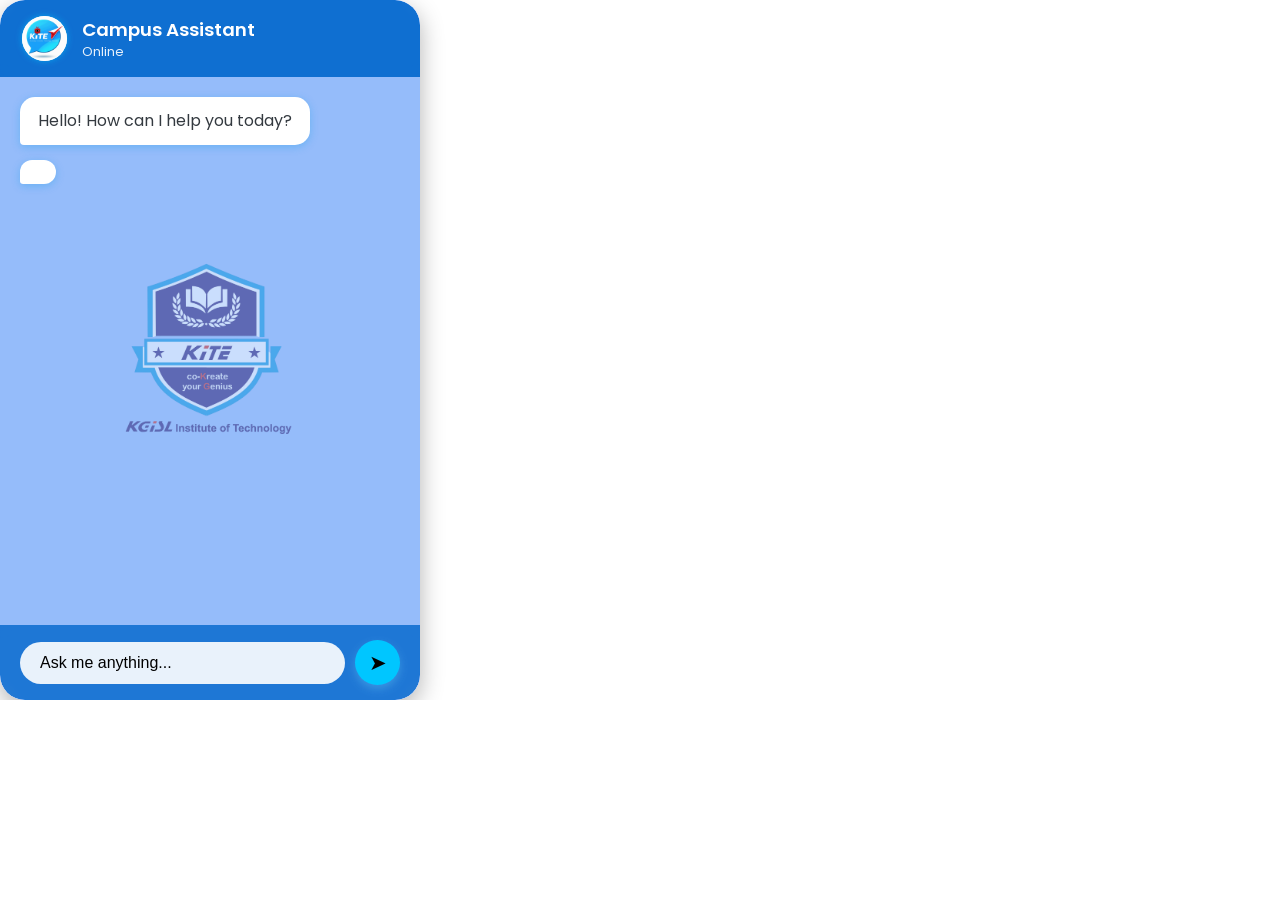
<file: Chatbot_Frontend/chat.html>
<!DOCTYPE html>
<html lang="en">
<head>
  <meta charset="UTF-8" />
  <meta name="viewport" content="width=device-width, initial-scale=1.0" />
  <title>KITE Chat UI</title>
  <style>
    @import url('https://fonts.googleapis.com/css2?family=Poppins:wght@400;500;600;700&display=swap');

    :root {
      --accent-color: #00c6ff;
      --user-bubble-bg: #00c6ff;
      --bot-bubble-bg: #ffffff;
      --font-color-dark: #343a40;
      --font-color-light: #ffffff;
      --border-radius-small: 15px;
    }

    html, body {
      margin: 0;
      padding: 0;
      background: transparent !important;
      font-family: 'Poppins', sans-serif;
      overflow: hidden;
    }

    .chat-container {
      width: 420px;
      height: 700px;
      display: flex;
      flex-direction: column;
      background:   rgba(131, 177, 250, 0.85);
      border-radius: 25px;
      box-shadow: 0 8px 25px rgba(0, 0, 0, 0.3);
      position: relative;
      overflow: hidden;
    }

    .chat-container::before {
      content: "";
      position: absolute;
      inset: 0;
      background-image: url('kitelogo.png');
      background-size: 55%;
      background-repeat: no-repeat;
      background-position: center;
      opacity: 0.50;
      z-index: 0;
    }

    .chat-header {
      display: flex;
      align-items: center;
      padding: 16px 22px;
      background: rgba(0, 102, 204, 0.9);
      backdrop-filter: blur(6px);
      border-top-left-radius: 25px;
      border-top-right-radius: 25px;
      color: var(--font-color-light);
      z-index: 2;
    }

    .avatar {
      width: 45px;
      height: 45px;
      border-radius: 50%;
      overflow: hidden;
      margin-right: 15px;
      background-color: #fff;
      box-shadow: 0 0 6px rgba(0, 198, 255, 0.6);
    }

    .avatar img {
      width: 100%;
      height: 100%;
      object-fit: contain;
    }

    .bot-info h3 {
      margin: 0;
      font-size: 1.15rem;
      font-weight: 600;
    }

    .bot-info p {
      margin: 0;
      font-size: 0.8rem;
      opacity: 0.9;
    }

    .chat-body {
      flex-grow: 1;
      padding: 20px;
      overflow-y: auto;
      display: flex;
      flex-direction: column;
      gap: 15px;
      background: transparent;
      z-index: 1;
    }

    .message {
      display: flex;
      max-width: 80%;
      word-wrap: break-word;
      animation: fadeIn 0.3s ease-out;
    }

    @keyframes fadeIn {
      from { opacity: 0; transform: translateY(10px); }
      to { opacity: 1; transform: translateY(0); }
    }

    .bubble {
      padding: 12px 18px;
      border-radius: var(--border-radius-small);
      line-height: 1.5;
      box-shadow: 0 2px 8px rgba(4, 156, 232, 0.3);
    }

    .message.bot { align-self: flex-start; }
    .message.bot .bubble {
      background: var(--bot-bubble-bg);
      color: var(--font-color-dark);
      border-bottom-left-radius: 4px;
    }

    .message.user { align-self: flex-end; }
    .message.user .bubble {
      background: var(--user-bubble-bg);
      color: var(--font-color-dark);
      border-bottom-right-radius: 4px;
    }

    .chat-footer {
      padding: 15px 20px;
      background: rgba(0, 102, 204, 0.8);
      backdrop-filter: blur(6px);
      border-bottom-left-radius: 25px;
      border-bottom-right-radius: 25px;
      z-index: 2;
    }

    .input-group {
      display: flex;
      align-items: center;
      gap: 10px;
    }

    .input-group input {
      flex-grow: 1;
      border: none;
      border-radius: 25px;
      padding: 12px 20px;
      font-size: 1rem;
      background: rgba(255, 255, 255, 0.9);
      color: var(--font-color-dark);
      outline: none;
    }

    .input-group input::placeholder {
      color: #000;
    }

    .input-group button {
      background: var(--accent-color);
      border: none;
      width: 45px;
      height: 45px;
      border-radius: 50%;
      font-size: 1.3rem;
      cursor: pointer;
      display: flex;
      justify-content: center;
      align-items: center;
      box-shadow: 0 4px 10px rgba(121, 222, 255, 0.3);
      transition: transform 0.2s ease;
    }

    .input-group button:hover {
      transform: scale(1.05);
    }

    .processing-indicator span {
      width: 8px;
      height: 8px;
      background-color: var(--font-color-dark);
      border-radius: 50%;
      animation: dotPulse 1.4s infinite ease-in-out;
    }

    @keyframes dotPulse {
      0%, 60%, 100% { opacity: 0.3; transform: scale(0.8); }
      30% { opacity: 1; transform: scale(1.2); }
    }
  </style>
</head>
<body>

  <div class="chat-container">
    <div class="chat-header">
      <div class="avatar">
        <img src="logo.png" alt="KITE Logo" />
      </div>
      <div class="bot-info">
        <h3>Campus Assistant</h3>
        <p>Online</p>
      </div>
    </div>

    <div class="chat-body" id="chat-body">
      <div class="message bot">
        <div class="bubble">Hello! How can I help you today?</div>
      </div>
      <div class="message bot processing" id="processing-indicator">
        <div class="bubble">
          <div class="processing-indicator">
            <span></span><span></span><span></span>
          </div>
        </div>
      </div>
    </div>

    <div class="chat-footer">
      <div class="input-group">
        <input type="text" id="user-input" placeholder="Ask me anything..." />
        <button id="send-btn">&#10148;</button>
      </div>
    </div>
  </div>

  <script>
    document.addEventListener('DOMContentLoaded', () => {
      const chatBody = document.getElementById('chat-body');
      const userInput = document.getElementById('user-input');
      const sendBtn = document.getElementById('send-btn');
      const processingIndicator = document.getElementById('processing-indicator');

      const addMessage = (text, sender) => {
        const messageElement = document.createElement('div');
        messageElement.classList.add('message', sender);
        const bubbleElement = document.createElement('div');
        bubbleElement.classList.add('bubble');
        bubbleElement.textContent = text;
        messageElement.appendChild(bubbleElement);
        chatBody.insertBefore(messageElement, processingIndicator);
        chatBody.scrollTop = chatBody.scrollHeight;
      };

      const showProcessing = () => {
        processingIndicator.classList.add('visible');
        chatBody.scrollTop = chatBody.scrollHeight;
      };

      const hideProcessing = () => {
        processingIndicator.classList.remove('visible');
      };

      const simulateBotResponse = (userMessage) => {
        showProcessing();
        setTimeout(() => {
          hideProcessing();
          const botReply = `Thank you for your message: "${userMessage}". I am a demo bot and cannot process this request.`;
          addMessage(botReply, 'bot');
        }, 1500 + Math.random() * 500);
      };

      const handleSendMessage = () => {
        const text = userInput.value.trim();
        if (text) {
          addMessage(text, 'user');
          userInput.value = '';
          simulateBotResponse(text);
        }
      };

      sendBtn.addEventListener('click', handleSendMessage);
      userInput.addEventListener('keypress', (event) => {
        if (event.key === 'Enter') {
          event.preventDefault(); // Prevent newline or form submit
          handleSendMessage();
        }
      });
    });

    sendBtn.addEventListener('click', handleSendMessage);

userInput.addEventListener('keydown', (event) => {
  if (event.key === 'Enter') {
    event.preventDefault();
    handleSendMessage();
  }
});

  </script>
</body>
</html>
</file>
